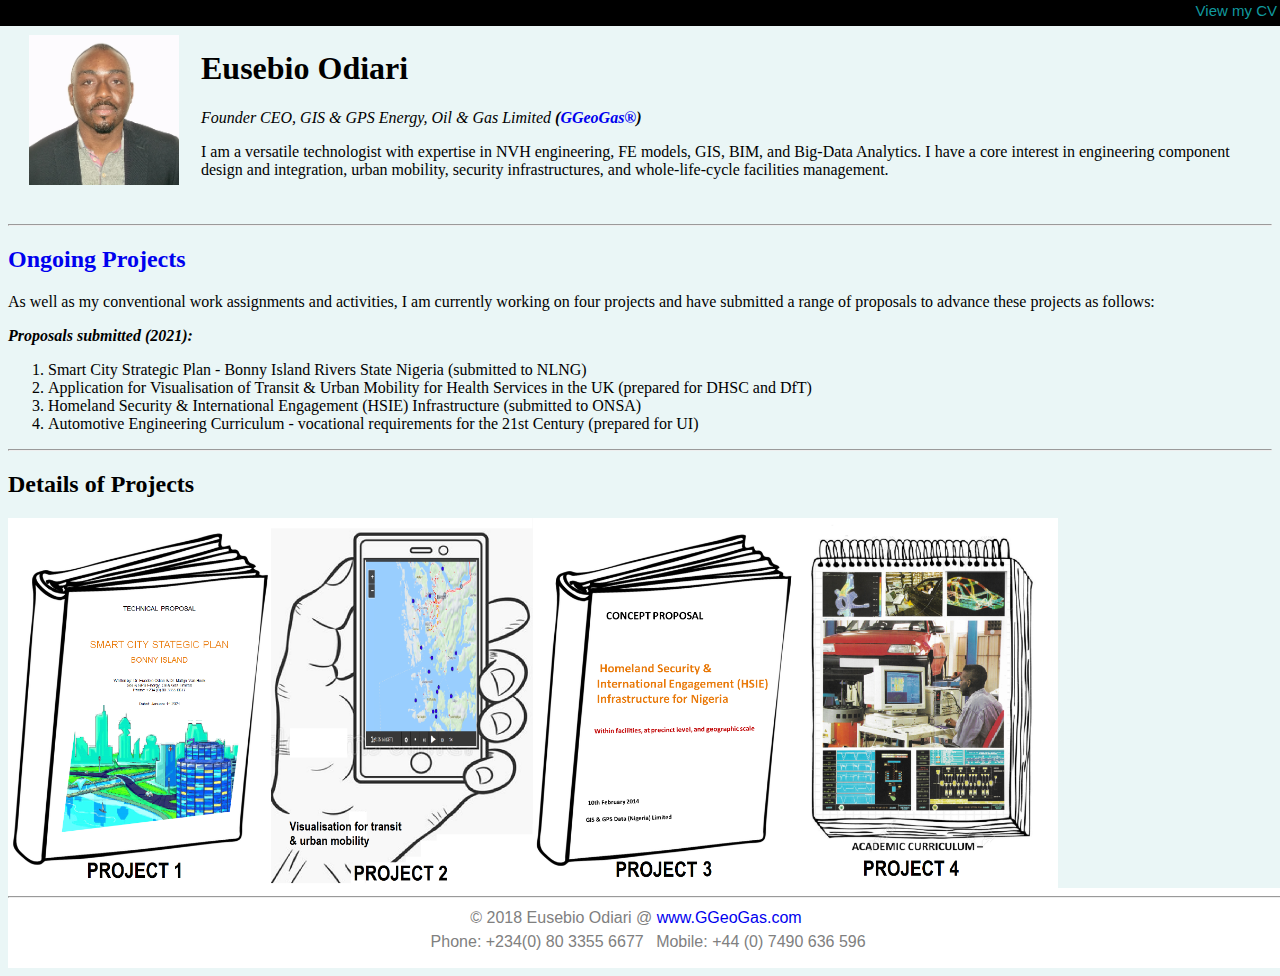
<file: index.html>
<!DOCTYPE html>
<html lang="en" dir="ltr">

<head>
  <meta charset="utf-8">
  <meta name="description" content="✡ this is the projectss website of eusebio odiari ✡">
  <meta name="keywords" content="eusebio, odiari, amechi">
  <meta name="author" content="Eusebio Odiari">
  <title>✡ eusebio's projects site ✡ </title>
  <link rel="stylesheet" href="css\styles-prj.css">
  <link rel="icon" href="images\favicon.ico">

  <style media="screen"> body { background-color:#EAF6F6; } </style>

</head>
<STYLE>A {text-decoration: none;} </STYLE> <!-- ensures no underline on hyperlink  -->
<body>
  <table cellspacing="20">
    <tr>
      <td><img src="images\eusebio2.png" alt="eusebio profile picture" width="150" height="150"></td>
      <td><h1>Eusebio Odiari</h1>
      <em>Founder CEO, GIS & GPS Energy, Oil & Gas Limited <strong>(<a href="https://www.ggeogas.com/">GGeoGas®</a>)</strong></em>
      <p>I am a versatile technologist with expertise in NVH engineering, FE models, GIS, BIM, and Big-Data Analytics. I have a core interest in engineering component design and integration, urban mobility, security
        infrastructures, and whole-life-cycle facilities management.</p></td>
    </tr>
  </table>
  <hr>
  <a href="index.html#m-b"> <h2>Ongoing Projects</h2> </a>
  <p>As well as my conventional work assignments and activities, I am currently working on four projects and have submitted a range of proposals to advance these projects as follows:</p>

  <em><strong>Proposals submitted (2021):</strong></em>
  <ol>
    <li>Smart City Strategic Plan - Bonny Island Rivers State Nigeria (submitted to NLNG)</li>
    <li>Application for Visualisation of Transit & Urban Mobility for Health Services in the UK (prepared for DHSC and DfT)</li>
    <li>Homeland Security & International Engagement (HSIE) Infrastructure (submitted to ONSA)</li>
    <li>Automotive Engineering Curriculum - vocational requirements for the 21st Century (prepared for UI)</li>
  </ol>

  <hr>
  <h2>Details of Projects</h2>

  <div class="top-top">
      <a class="back-link" href="index-cv.html">View my CV</a>
  </div>

<div class="shell"> <!-- outer layer -->

<div class="main-body" id="m-b">
    <div class="shell-left">
      <div class="shell-left-left"> <img class="smart-city-book" src="images\smart-city-book.png" alt=""> </div>
      <div class="shell-left-right"> <img class="mobility-app" src="images\mobility-appp.png" alt=""> </div>
    </div>
    <div class="shell-right">
      <div class="shell-right-left"> <img class="hsie-book" src="images\hsie-book.png" alt=""> </div>
      <div class="shell-right-right"> <img class="autom-curr" src="images\autom-curr.png" alt=""> </div>
    </div>
</div>


</div>
<div class="contact">
      <hr>
      <p class="bot1">© 2018 Eusebio Odiari @  <a href="index-cmpny.html">  www.GGeoGas.com </a> </p>
      <p class="bot2">Phone: +234(0) 80 3355 6677 <span class="tested">Mobile: +44 (0) 7490 636 596</span></p>
</div>
</body>
</html>
</file>
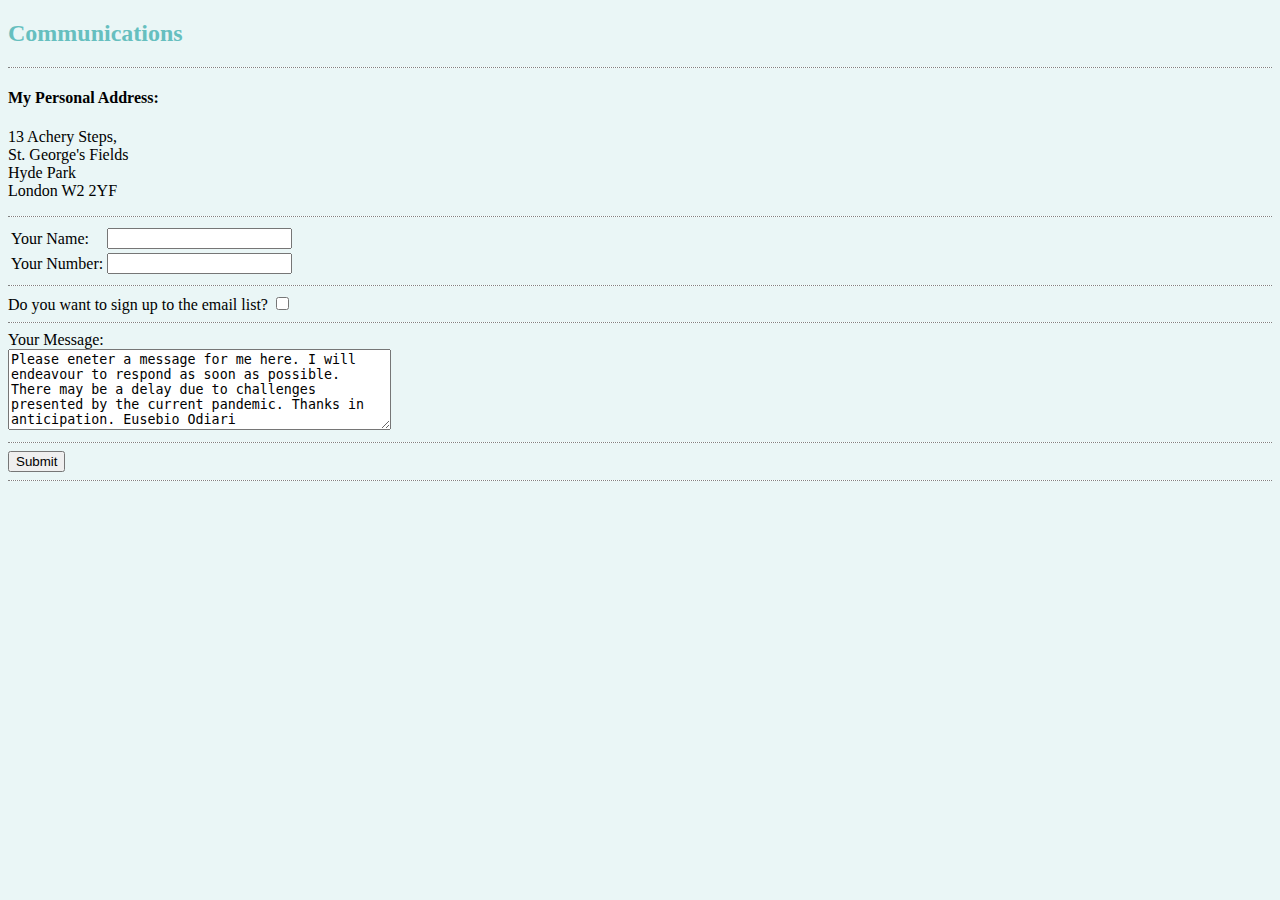
<file: comunict.html>
<!DOCTYPE html>
<html lang="en" dir="ltr">

<head>
  <meta charset="utf-8">
  <title>Communicate with me</title>
  <link rel="stylesheet" href="css\styles-cv.css">
</head>
<STYLE>
  A {
    text-decoration: none;
  }
</STYLE> <!-- ensures no underline on hyperlink  -->

<body>
  <h2>Communications</h2>
  <hr>
  <p>
  <h4>My Personal Address:</h4>
  <h7>13 Achery Steps, <br>
    St. George's Fields <br>
    Hyde Park <br>
    London W2 2YF <br>
  </h7>
  </p>

  <hr>
  <form class="" action="index-cv.html" method="post">
  <table>
    <tr><td> <label for="">Your Name:</label> </td><td><input type="text" name="" value=""> </td></tr>
    <tr><td> <label for="">Your Number:</label> </td><td><input type="text" name="" value=""> </td></tr>
  </table>

  <form class="" action="index-cv.html" method="post">
    <hr>
    <label for="">Do you want to sign up to the email list?</label>
    <input type="checkbox" name="" value="">
    <hr>
    <label for="">Your Message:</label> <br>
    <textarea rows="5" cols=45%>Please eneter a message for me here. I will endeavour to respond as soon as possible. There may be a delay due to challenges presented by the current pandemic. Thanks in anticipation. Eusebio Odiari
    </textarea>
    <hr>
    <input type="submit" name="" >
    <hr>
  </form>
</body>

</html>
</file>
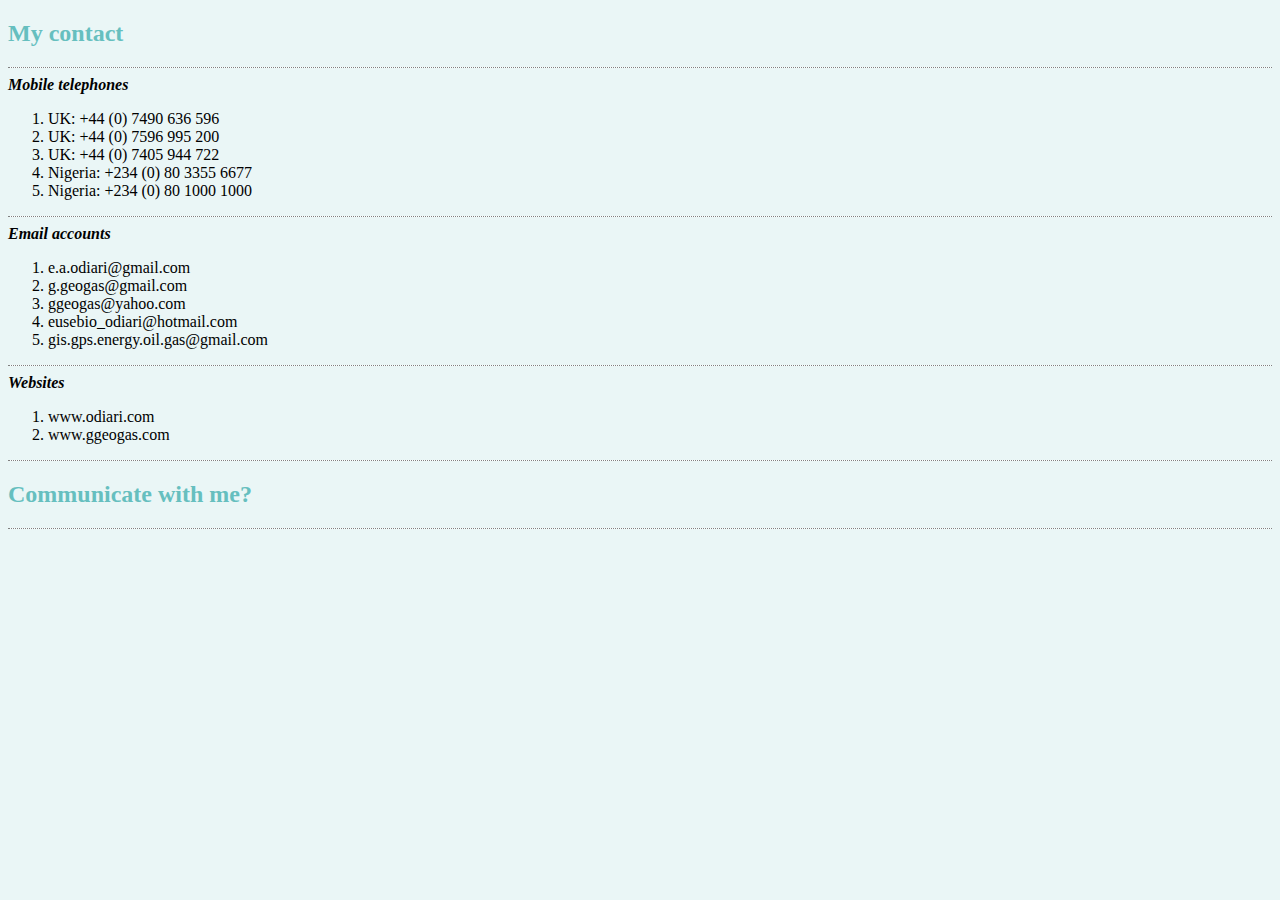
<file: contact.html>
<!DOCTYPE html>
<html lang="en" dir="ltr">

<head>
  <meta charset="utf-8">
  <title>my contact</title>
  <link rel="stylesheet" href="css\styles-cv.css">
</head>
  <STYLE>A {text-decoration: none;} </STYLE> <!-- ensures no underline on hyperlink  -->
<body>
  <h2>My contact</h2>
  <hr>
  <em><strong>Mobile telephones</strong></em>
  <ol>
    <li>UK: +44 (0) 7490 636 596</li>
    <li>UK: +44 (0) 7596 995 200</li>
    <li>UK: +44 (0) 7405 944 722</li>
    <li>Nigeria: +234 (0) 80 3355 6677</li>
    <li>Nigeria: +234 (0) 80 1000 1000</li>
  </ol>
  <hr>
  <em><strong>Email accounts</strong></em>
  <ol>
    <li>e.a.odiari@gmail.com</li>
    <li>g.geogas@gmail.com</li>
    <li>ggeogas@yahoo.com</li>
    <li>eusebio_odiari@hotmail.com</li>
    <li>gis.gps.energy.oil.gas@gmail.com</li>
  </ol>
  <hr>
  <em><strong>Websites</strong></em>
  <ol>
    <li>www.odiari.com</li>
    <li>www.ggeogas.com</li>
  </ol>
  <hr>
  <a href="comunict.html"><h2>Communicate with me?</h2></a>

  <hr>
</body>

</html>
</file>
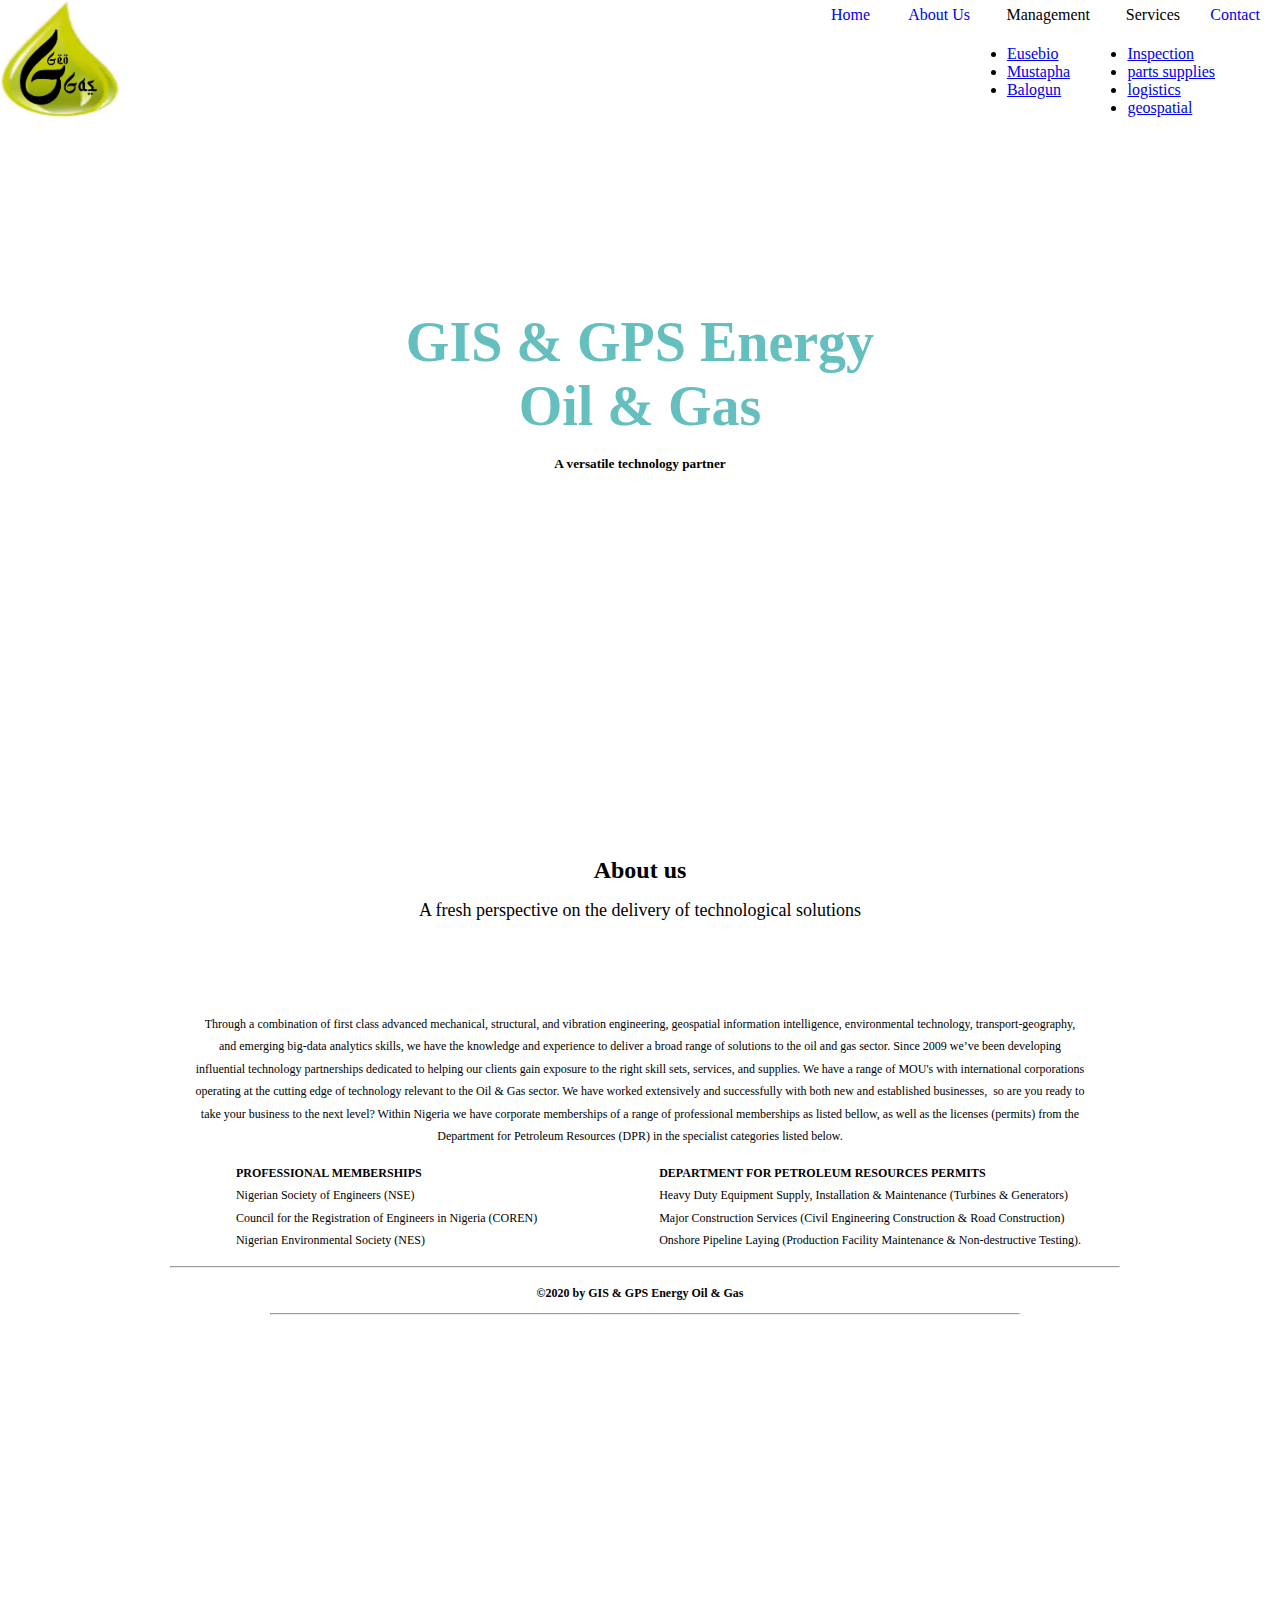
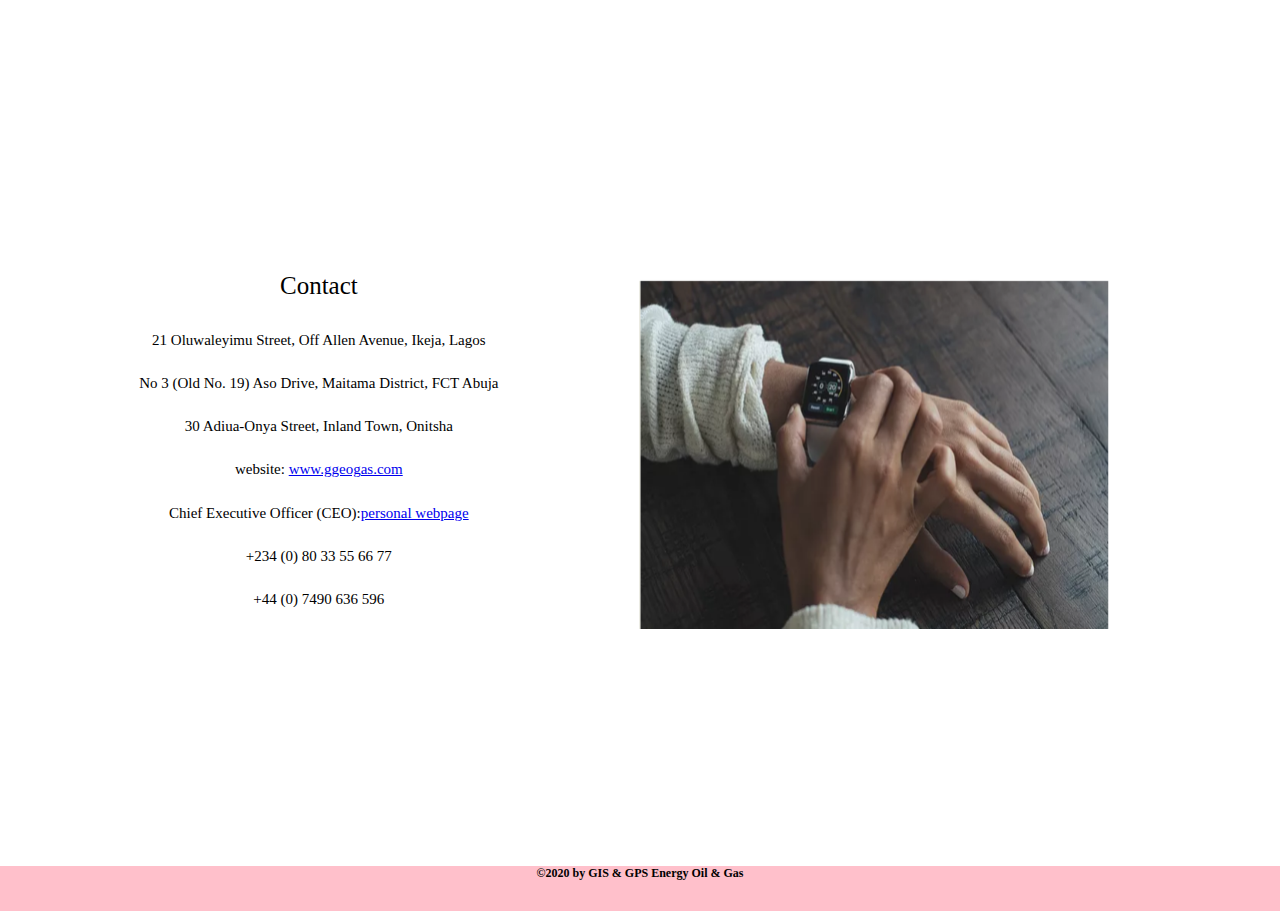
<file: index-cmpny.html>
<!DOCTYPE html>
<html lang="en" dir="ltr">
  <head>
    <meta charset="utf-8">
    <meta charset="utf-8">
    <meta name="description" content="✡ this is the personal website of eusebio odiari ✡">
    <meta name="keywords" content="eusebio, odiari, amechi">
    <meta name="author" content="Eusebio Odiari">
    <title>✡ eusebio's personal site ✡ </title>
    <link rel="stylesheet" href="css\styles-cmpny.css">
  </head>
  <body class="boody">
<section class="s123">
  <section class="s12">
    <section class="s1">
      <div class="s1-top" id="s1-tp"> <!-- </div>style="position: fixed; z-index: 9999; " > -->

        <img class="img1" src="images\company-logo.png" alt="eusebio profile picture" >

      <a href="index-cmpny.html#s1-tp">  <p class="YCIf" style="text-align: right; margin: 0 410px auto auto ; line-height: 30px;" >Home</p> </a>
      <a href="index-cmpny.html#s2-tp">  <p class="YCIf" style="text-align: right; margin: 0 310px auto auto ; line-height: 30px;">About Us</p> </a>
        <p class="YCIf" style="text-align: right; margin: 0 190px auto auto ; line-height: 30px;" >Management</p>
        <p class="YCIf" style="text-align: right; margin: 0 100px auto auto ; line-height: 30px;" >Services</p>
      <a href="index-cmpny.html#s3-tp">  <p class="YCIf" style="text-align: right; margin: 0 20px auto auto ; line-height: 30px;" >Contact</p> </a>

        <ul class="services" style="text-align: left; margin: 0 65px auto auto ; "> <!-- aria-hidden="true" style="display:none" -->
          <li><a data-testid="linkElement" href="https://www.ggeogas.com/technology" target="_self" class="" aria-haspopup="false" tabindex="-1">Inspection</a></li>
          <li><a data-testid="linkElement" href="https://www.ggeogas.com/services-3" target="_self" class="" aria-haspopup="false" tabindex="-1">parts supplies</a></li>
          <li><a data-testid="linkElement" href="https://www.ggeogas.com/services" target="_self" class="" aria-haspopup="false" tabindex="-1">logistics</a></li>
          <li><a data-testid="linkElement" href="https://www.ggeogas.com/services-2" target="_self" class="" aria-haspopup="false" tabindex="-1">geospatial</a></li>
        </ul>

        <ul class="management" style="text-align: left; margin: 0 210px auto auto ; "> <!-- aria-hidden="true" style="display:none"> -->
          <li><a data-testid="linkElement" href="profile-eao.html" target="_self" class="" aria-haspopup="false" tabindex="-1">Eusebio</a></li>
          <li><a data-testid="linkElement" href="https://www.ggeogas.com/copy-of-balogun" target="_self" class="" aria-haspopup="false" tabindex="-1">Mustapha</a></li>
          <li><a data-testid="linkElement" href="https://www.ggeogas.com/director-3" target="_self" class="" aria-haspopup="false" tabindex="-1">Balogun</a></li>
        </ul>
      </div>

      <div class="s1-bottom" align="center">
        <h1> GIS & GPS Energy <br> Oil & Gas </h1>
        <h5> A versatile technology partner</h5>
      </div>
    </section>

<p style="page-break-before: always">

    <section class="s2">
      <div class="s2-top" id="s2-tp" align="center">
        <h2>About us</h2>
        <p class="font_8" style="text-align:center;font-size:18px;"><span class="color_15">A fresh perspective on the delivery of technological solutions</span></p>
      </div>
      <div class="s2-bottom">
        <p class="font_9" style="font-size:12px; line-height:1.875em; text-align:center; margin: 0 195px 0 195px;" ><span style="font-size:12px"><span class="color_15">Through a combination of first class advanced mechanical, structural, and
              vibration engineering, geospatial information intelligence, environmental technology, transport-geography, and emerging big-data analytics skills, we have the knowledge and experience to deliver a broad
              range of solutions to the oil and gas sector. Since 2009 we’ve been developing influential technology partnerships dedicated to helping our clients gain exposure to the right skill sets, services, and
              supplies. We have a range of MOU's with international corporations operating at the cutting edge of technology relevant to the Oil &amp; Gas sector. We have&nbsp;worked extensively and successfully with both new and
              established businesses,&nbsp; so are you </span><span class="color_15">ready to take your business to the next level?</span></span> Within Nigeria we have corporate memberships of
              a range of professional memberships as listed bellow, as well as the licenses (permits) from the Department for Petroleum
              Resources (DPR) in the specialist categories listed below.

<table class="table1" style="font-size:12px; line-height:1.875em; margin-left:auto; margin-right:auto; text-align:left; ">
    <tr>
    <td style="padding:0 35px 0 0;">
      <ol style="list-style: none;">
      <li><strong>PROFESSIONAL MEMBERSHIPS</strong></li>
      <li>Nigerian Society of Engineers (NSE) </li>
      <li>Council for the Registration of Engineers in Nigeria (COREN) </li>
      <li>Nigerian Environmental Society (NES) </li>
      </ol>
    </td>
    <td style="padding:0 0 0 45px;">
      <ol style="list-style: none;">
      <li style="list-style-type: ;"><strong>DEPARTMENT FOR PETROLEUM RESOURCES PERMITS</strong></li>
      <li>Heavy Duty Equipment Supply, Installation &amp; Maintenance (Turbines &amp; Generators)</li>
      <li>Major Construction Services (Civil Engineering Construction &amp;&nbsp;Road Construction)</li>
      <li>Onshore Pipeline Laying (Production Facility Maintenance &amp; Non-destructive Testing).&nbsp;</li>
      </ol>
    </td>
  </tr>
</table>
<hr class="hr1" style="margin: 0 160px 0 170px "> <br>
<p style="text-align:center;font-size:12px; margin-top: 0;"><strong>©2020 by GIS & GPS Energy Oil & Gas</strong> </p>
<hr style="margin: 0 260px 0 270px "> <br>
<p style="page-break-before: always">

      </div>
  </section>
</section>

<section class="s3">

  <div class="s3-top" id="s3-tp">
  <table>
    <tr>
      <td class="s3-top-left">
          <p class="font_44" style="text-align: center; line-height: 30px; font-size:25px">Contact</p>
          <p class="font_9" style="line-height:1.875em;text-align:center;font-size:15px"><span class="color_15">21 Oluwaleyimu Street, Off Allen Avenue, Ikeja, Lagos</span></p>
          <p class="font_9" style="line-height:1.875em;text-align:center;font-size:15px"><span class="color_15">No 3 (Old No. 19) Aso Drive, Maitama District, FCT Abuja</span></p>
          <p class="font_9" style="line-height:1.875em;text-align:center;font-size:15px"><span class="color_15">30 Adiua-Onya Street, Inland Town, Onitsha</span></p>

          <p class="font_9" style="line-height:1.875em;text-align:center;font-size:15px"><span class="color_15">website: <object height="0"><a data-auto-recognition="true" href="index-cmpny.html" target="_blank">www.ggeogas.com</a></object></span></p>
          <p class="font_9" style="line-height:1.875em;text-align:center;font-size:15px"><span class="color_15">Chief Executive Officer (CEO):<object height="0"><a data-auto-recognition="true" href="index.html">personal webpage</a></object></span></p>

          <p class="font_9" style="line-height:1.875em;text-align:center;font-size:15px"><span class="color_15">+234 (0) 80 33 55 66 77</span></p>
          <p class="font_9" style="line-height:1.875em;text-align:center;font-size:15px"><span class="color_15">+44 (0) 7490 636 596</span></p>
      </td>
      <td class="s3-top-right">
        <img class="img2"  src="images\time-piece.png" alt="contact timepiece picture" >
      </td>
    </tr>
  </table>
  </div>

<div class="s3-bottom">
      <p style="text-align:center;font-size:12px; margin-top: 0;"><strong>©2020 by GIS & GPS Energy Oil & Gas</strong> </p>
</div>


  </section>
</section>  <!-- section s123 -->
  </body>
</html>
</file>
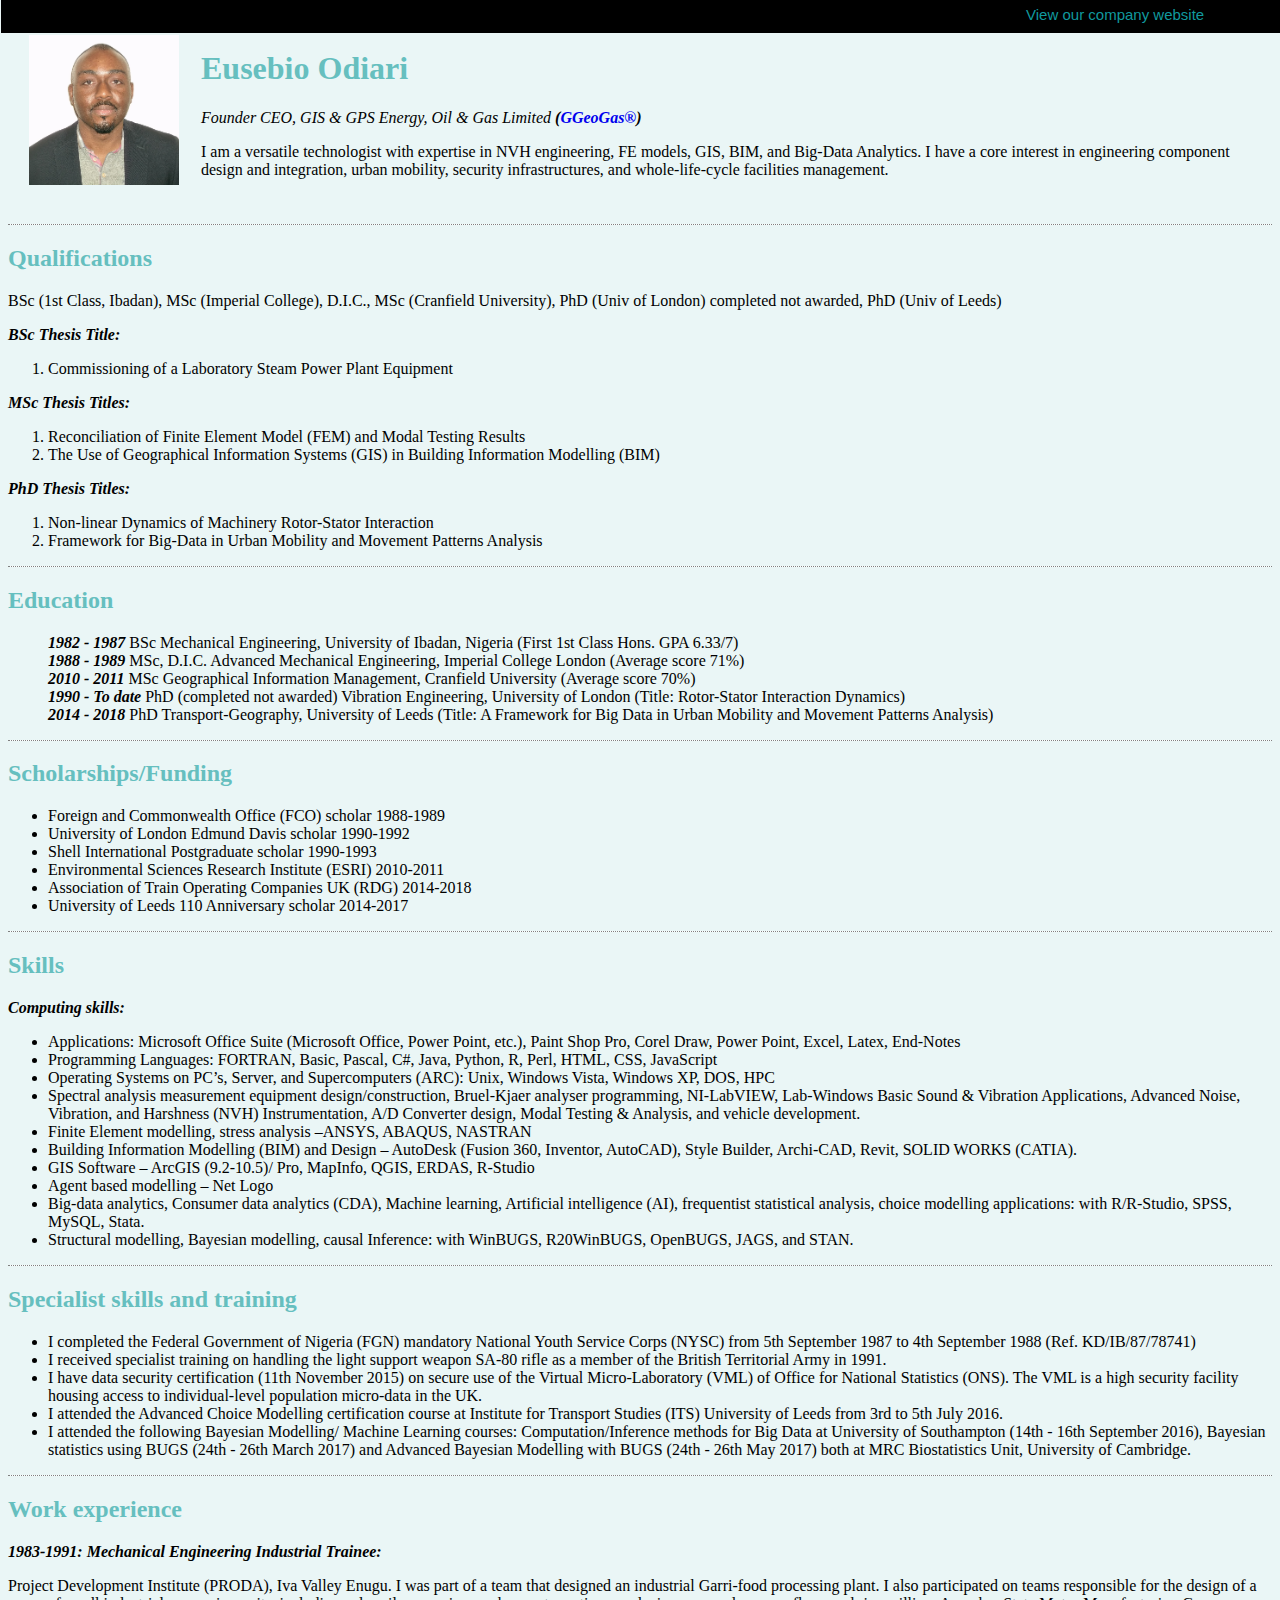
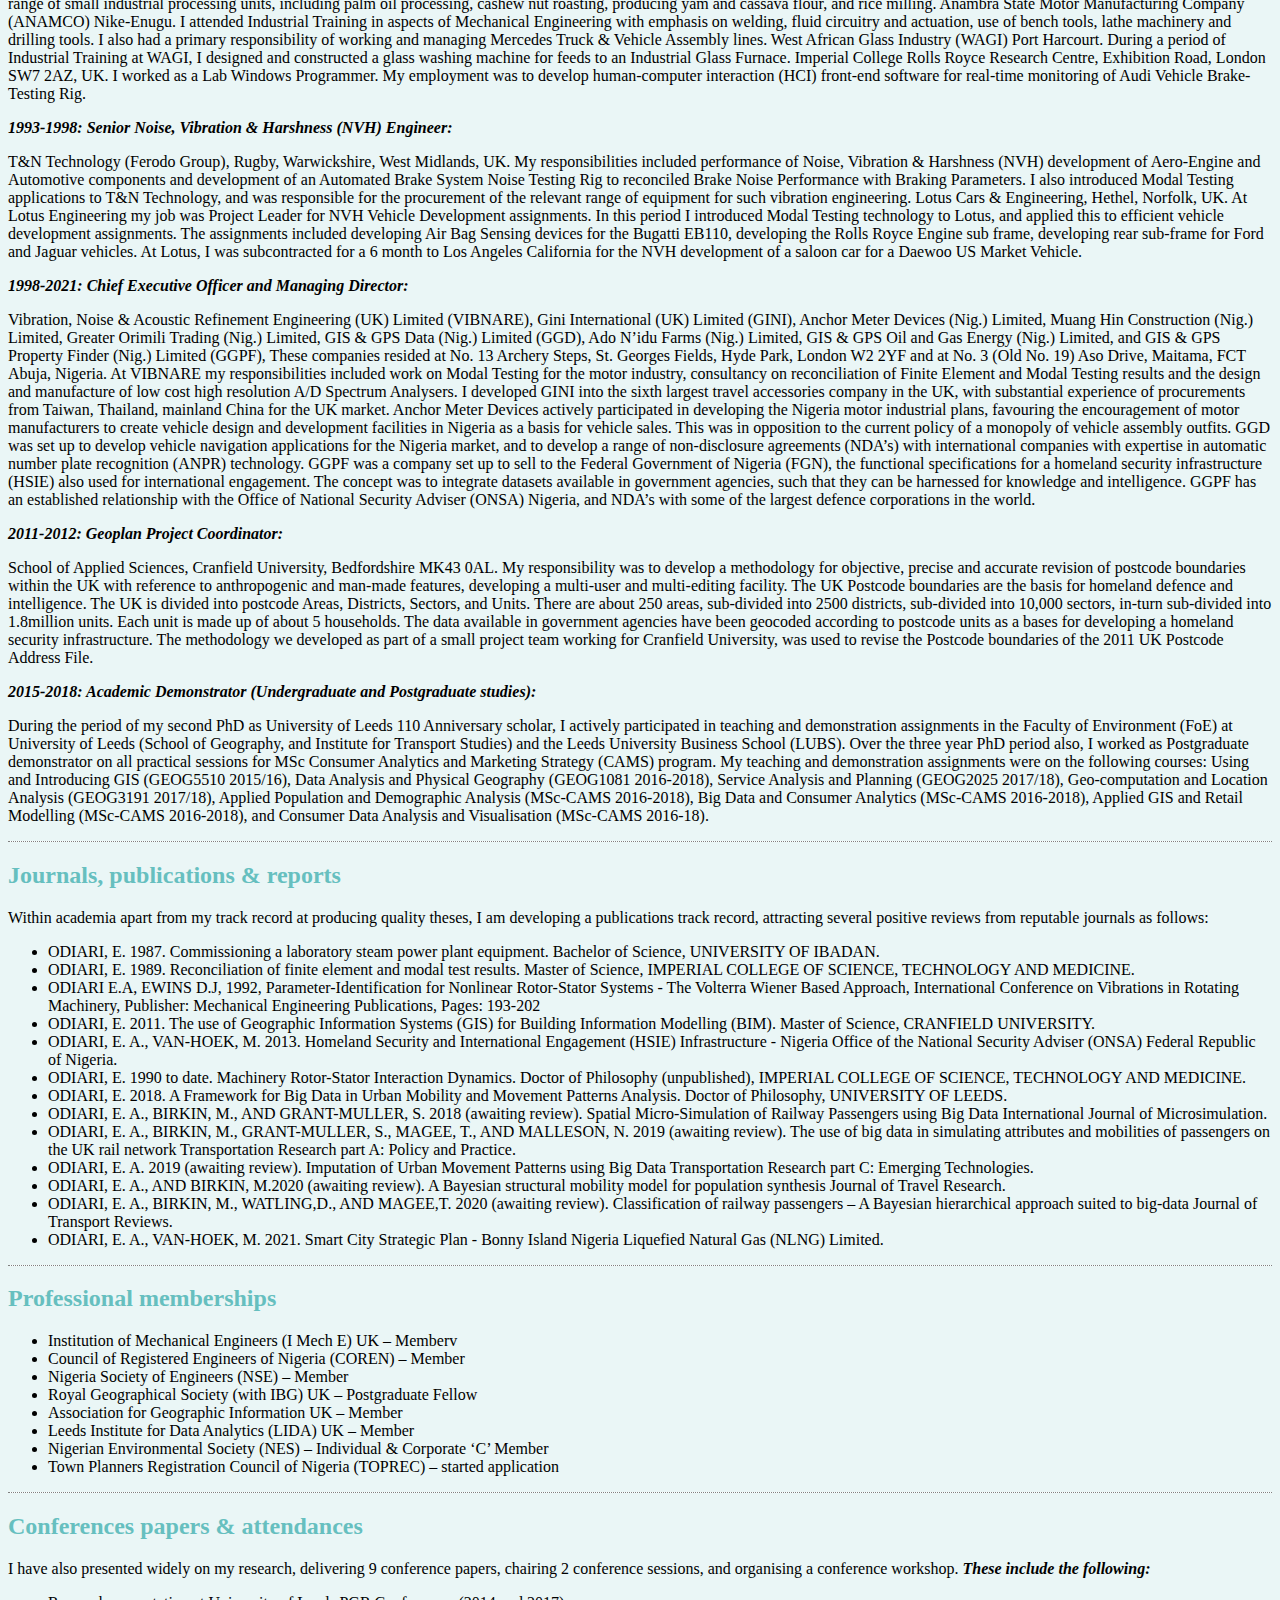
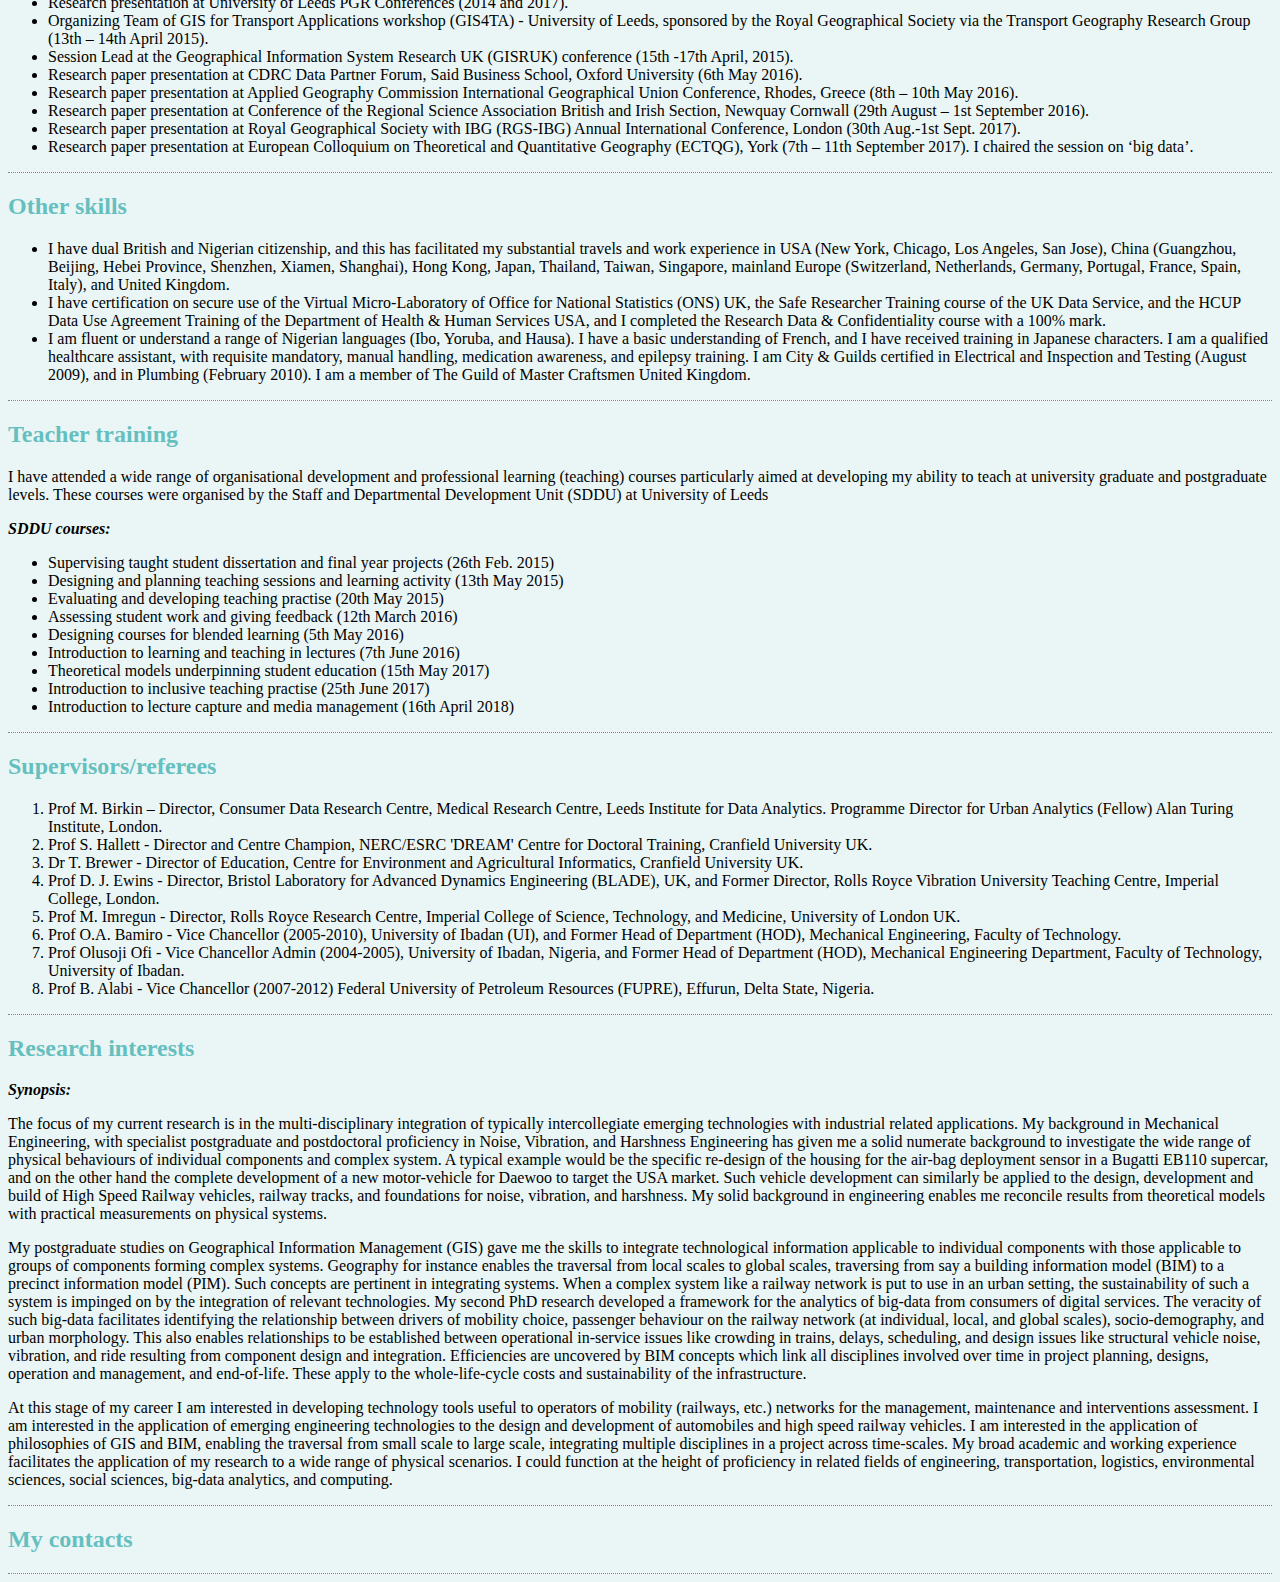
<file: index-cv.html>
<!DOCTYPE html>
<html lang="en" dir="ltr">

<head>
  <meta charset="utf-8">
  <meta name="description" content="✡ this is the personal website of eusebio odiari ✡">
  <meta name="keywords" content="eusebio, odiari, amechi">
  <meta name="author" content="Eusebio Odiari">
  <title>✡ eusebio's personal site ✡ </title>
  <link rel="stylesheet" href="css\styles-cv.css">
</head>
<STYLE>A {text-decoration: none;} </STYLE> <!-- ensures no underline on hyperlink  -->
<body>

<div class="top-top">
    <a class="back-link" href="index-cmpny.html">View our company website</a>
</div>

  <table cellspacing="20">
    <tr>
      <td><img src="images\eusebio2.png" alt="eusebio profile picture" ></td>
      <td><h1>Eusebio Odiari</h1>
      <em>Founder CEO, GIS & GPS Energy, Oil & Gas Limited <strong>(<a href="https://www.ggeogas.com/">GGeoGas®</a>)</strong></em>
      <p>I am a versatile technologist with expertise in NVH engineering, FE models, GIS, BIM, and Big-Data Analytics. I have a core interest in engineering component design and integration, urban mobility, security
        infrastructures, and whole-life-cycle facilities management.</p></td>
    </tr>
  </table>
  <hr>
  <h2>Qualifications</h2>
  <p>BSc (1st Class, Ibadan), MSc (Imperial College), D.I.C., MSc (Cranfield University), PhD (Univ of London) completed not awarded, PhD (Univ of Leeds)</p>
  <em><strong>BSc Thesis Title:</strong></em>
  <ol>
    <li>Commissioning of a Laboratory Steam Power Plant Equipment</li>
  </ol>
  <em><strong>MSc Thesis Titles:</strong></em>
  <ol>
    <li>Reconciliation of Finite Element Model (FEM) and Modal Testing Results</li>
    <li>The Use of Geographical Information Systems (GIS) in Building Information Modelling (BIM)</li>
  </ol>
  <em><strong>PhD Thesis Titles:</strong></em>
  <ol>
    <li>Non-linear Dynamics of Machinery Rotor-Stator Interaction</li>
    <li>Framework for Big-Data in Urban Mobility and Movement Patterns Analysis</li>
  </ol>
  <hr>
  <h2>Education</h2>
  <ul style="list-style-type:none;">
    <li><em><strong>1982 - 1987 </strong></em>BSc Mechanical Engineering, University of Ibadan, Nigeria (First 1st Class Hons. GPA 6.33/7)</li>
    <li><em><strong>1988 - 1989 </strong></em>MSc, D.I.C. Advanced Mechanical Engineering, Imperial College London (Average score 71%)</li>
    <li><em><strong>2010 - 2011 </strong></em>MSc Geographical Information Management, Cranfield University (Average score 70%)</li>
    <li><em><strong>1990 - To date </strong></em>PhD (completed not awarded) Vibration Engineering, University of London (Title: Rotor-Stator Interaction Dynamics)</li>
    <li><em><strong>2014 - 2018 </strong></em>PhD Transport-Geography, University of Leeds (Title: A Framework for Big Data in Urban Mobility and Movement Patterns Analysis)</li>
  </ul>
  <hr>
  <h2>Scholarships/Funding</h2>
  <ul>
    <li>Foreign and Commonwealth Office (FCO) scholar 1988-1989</li>
    <li>University of London Edmund Davis scholar 1990-1992</li>
    <li>Shell International Postgraduate scholar 1990-1993</li>
    <li>Environmental Sciences Research Institute (ESRI) 2010-2011</li>
    <li>Association of Train Operating Companies UK (RDG) 2014-2018</li>
    <li>University of Leeds 110 Anniversary scholar 2014-2017</li>
  </ul>
  <hr>
  <h2>Skills</h2>
  <em><strong>Computing skills:</strong></em>
  <ul>
    <li>Applications: Microsoft Office Suite (Microsoft Office, Power Point, etc.), Paint Shop Pro, Corel Draw, Power Point, Excel, Latex, End-Notes</li>
    <li>Programming Languages: FORTRAN, Basic, Pascal, C#, Java, Python, R, Perl, HTML, CSS, JavaScript</li>
    <li>Operating Systems on PC’s, Server, and Supercomputers (ARC): Unix, Windows Vista, Windows XP, DOS, HPC</li>
    <li>Spectral analysis measurement equipment design/construction, Bruel-Kjaer analyser programming, NI-LabVIEW, Lab-Windows Basic Sound & Vibration Applications, Advanced Noise, Vibration, and Harshness (NVH) Instrumentation, A/D Converter design,
      Modal Testing & Analysis, and vehicle development.</li>
    <li>Finite Element modelling, stress analysis –ANSYS, ABAQUS, NASTRAN</li>
    <li>Building Information Modelling (BIM) and Design – AutoDesk (Fusion 360, Inventor, AutoCAD), Style Builder, Archi-CAD, Revit, SOLID WORKS (CATIA).</li>
    <li>GIS Software – ArcGIS (9.2-10.5)/ Pro, MapInfo, QGIS, ERDAS, R-Studio</li>
    <li>Agent based modelling – Net Logo</li>
    <li>Big-data analytics, Consumer data analytics (CDA), Machine learning, Artificial intelligence (AI), frequentist statistical analysis, choice modelling applications: with R/R-Studio, SPSS, MySQL, Stata.</li>
    <li>Structural modelling, Bayesian modelling, causal Inference: with WinBUGS, R20WinBUGS, OpenBUGS, JAGS, and STAN.</li>
  </ul>
  <hr>
  <h2>Specialist skills and training</h2>
  <ul>
    <li>I completed the Federal Government of Nigeria (FGN) mandatory National Youth Service Corps (NYSC) from 5th September 1987 to 4th September 1988 (Ref. KD/IB/87/78741)</li>
    <li>I received specialist training on handling the light support weapon SA-80 rifle as a member of the British Territorial Army in 1991.</li>
    <li>I have data security certification (11th November 2015) on secure use of the Virtual Micro-Laboratory (VML) of Office for National Statistics (ONS). The VML is a high security facility housing access to individual-level population micro-data
      in the UK.</li>
    <li>I attended the Advanced Choice Modelling certification course at Institute for Transport Studies (ITS) University of Leeds from 3rd to 5th July 2016.</li>
    <li>I attended the following Bayesian Modelling/ Machine Learning courses: Computation/Inference methods for Big Data at University of Southampton (14th - 16th September 2016), Bayesian statistics using BUGS (24th - 26th March 2017) and Advanced
      Bayesian Modelling with BUGS (24th - 26th May 2017) both at MRC Biostatistics Unit, University of Cambridge.</li>
  </ul>
  <hr>
  <h2>Work experience</h2>
  <em><strong>1983-1991: Mechanical Engineering Industrial Trainee:</strong></em>
  <p>Project Development Institute (PRODA), Iva Valley Enugu. I was part of a team that designed an industrial Garri-food processing plant. I also participated on teams responsible for the design of a range of small industrial processing units,
    including palm oil processing, cashew nut roasting, producing yam and cassava flour, and rice milling. Anambra State Motor Manufacturing Company (ANAMCO) Nike-Enugu. I attended Industrial Training in aspects of Mechanical Engineering with
    emphasis on welding, fluid circuitry and actuation, use of bench tools, lathe machinery and drilling tools. I also had a primary responsibility of working and managing Mercedes Truck & Vehicle Assembly lines. West African Glass Industry (WAGI)
    Port Harcourt. During a period of Industrial Training at WAGI, I designed and constructed a glass washing machine for feeds to an Industrial Glass Furnace. Imperial College Rolls Royce Research Centre, Exhibition Road, London SW7 2AZ, UK. I
    worked as a Lab Windows Programmer. My employment was to develop human-computer interaction (HCI) front-end software for real-time monitoring of Audi Vehicle Brake-Testing Rig.</p>
  <em><strong>1993-1998: Senior Noise, Vibration & Harshness (NVH) Engineer:</strong></em>
  <p>T&N Technology (Ferodo Group), Rugby, Warwickshire, West Midlands, UK. My responsibilities included performance of Noise, Vibration & Harshness (NVH) development of Aero-Engine and Automotive components and development of an Automated Brake
    System Noise Testing Rig to reconciled Brake Noise Performance with Braking Parameters. I also introduced Modal Testing applications to T&N Technology, and was responsible for the procurement of the relevant range of equipment for such vibration
    engineering. Lotus Cars & Engineering, Hethel, Norfolk, UK. At Lotus Engineering my job was Project Leader for NVH Vehicle Development assignments. In this period I introduced Modal Testing technology to Lotus, and applied this to efficient
    vehicle development assignments. The assignments included developing Air Bag Sensing devices for the Bugatti EB110, developing the Rolls Royce Engine sub frame, developing rear sub-frame for Ford and Jaguar vehicles. At Lotus, I was subcontracted
    for a 6 month to Los Angeles California for the NVH development of a saloon car for a Daewoo US Market Vehicle.</p>
  <em><strong>1998-2021: Chief Executive Officer and Managing Director:</strong></em>
  <p>Vibration, Noise & Acoustic Refinement Engineering (UK) Limited (VIBNARE), Gini International (UK) Limited (GINI), Anchor Meter Devices (Nig.) Limited, Muang Hin Construction (Nig.) Limited, Greater Orimili Trading (Nig.) Limited, GIS & GPS Data
    (Nig.) Limited (GGD), Ado N’idu Farms (Nig.) Limited, GIS & GPS Oil and Gas Energy (Nig.) Limited, and GIS & GPS Property Finder (Nig.) Limited (GGPF), These companies resided at No. 13 Archery Steps, St. Georges Fields, Hyde Park, London W2 2YF
    and at No. 3 (Old No. 19) Aso Drive, Maitama, FCT Abuja, Nigeria. At VIBNARE my responsibilities included work on Modal Testing for the motor industry, consultancy on reconciliation of Finite Element and Modal Testing results and the design and
    manufacture of low cost high resolution A/D Spectrum Analysers. I developed GINI into the sixth largest travel accessories company in the UK, with substantial experience of procurements from Taiwan, Thailand, mainland China for the UK market.
    Anchor Meter Devices actively participated in developing the Nigeria motor industrial plans, favouring the encouragement of motor manufacturers to create vehicle design and development facilities in Nigeria as a basis for vehicle sales. This was
    in opposition to the current policy of a monopoly of vehicle assembly outfits. GGD was set up to develop vehicle navigation applications for the Nigeria market, and to develop a range of non-disclosure agreements (NDA’s) with international
    companies with expertise in automatic number plate recognition (ANPR) technology. GGPF was a company set up to sell to the Federal Government of Nigeria (FGN), the functional specifications for a homeland security infrastructure (HSIE) also used
    for international engagement. The concept was to integrate datasets available in government agencies, such that they can be harnessed for knowledge and intelligence. GGPF has an established relationship with the Office of National Security
    Adviser (ONSA) Nigeria, and NDA’s with some of the largest defence corporations in the world.</p>
  <em><strong>2011-2012: Geoplan Project Coordinator:</strong></em>
  <p>School of Applied Sciences, Cranfield University, Bedfordshire MK43 0AL. My responsibility was to develop a methodology for objective, precise and accurate revision of postcode boundaries within the UK with reference to anthropogenic and
    man-made
    features, developing a multi-user and multi-editing facility. The UK Postcode boundaries are the basis for homeland defence and intelligence. The UK is divided into postcode Areas, Districts, Sectors, and Units. There are about 250 areas,
    sub-divided into 2500 districts, sub-divided into 10,000 sectors, in-turn sub-divided into 1.8million units. Each unit is made up of about 5 households. The data available in government agencies have been geocoded according to postcode units as a
    bases for developing a homeland security infrastructure. The methodology we developed as part of a small project team working for Cranfield University, was used to revise the Postcode boundaries of the 2011 UK Postcode Address File.</p>
  <em><strong>2015-2018: Academic Demonstrator (Undergraduate and Postgraduate studies): </strong></em>
  <p>During the period of my second PhD as University of Leeds 110 Anniversary scholar, I actively participated in teaching and demonstration assignments in the Faculty of Environment (FoE) at University of Leeds (School of Geography, and Institute
    for Transport Studies) and the Leeds University Business School (LUBS). Over the three year PhD period also, I worked as Postgraduate demonstrator on all practical sessions for MSc Consumer Analytics and Marketing Strategy (CAMS) program. My
    teaching and demonstration assignments were on the following courses: Using and Introducing GIS (GEOG5510 2015/16), Data Analysis and Physical Geography (GEOG1081 2016-2018), Service Analysis and Planning (GEOG2025 2017/18), Geo-computation and
    Location Analysis (GEOG3191 2017/18), Applied Population and Demographic Analysis (MSc-CAMS 2016-2018), Big Data and Consumer Analytics (MSc-CAMS 2016-2018), Applied GIS and Retail Modelling (MSc-CAMS 2016-2018), and Consumer Data Analysis and
    Visualisation (MSc-CAMS 2016-18).</p>
  <hr>
  <h2>Journals, publications & reports</h2>
  <p>Within academia apart from my track record at producing quality theses, I am developing a publications track record, attracting several positive reviews from reputable journals as follows:</p>
  <ul>
    <li>ODIARI, E. 1987. Commissioning a laboratory steam power plant equipment. Bachelor of Science, UNIVERSITY OF IBADAN.</li>
    <li>ODIARI, E. 1989. Reconciliation of finite element and modal test results. Master of Science, IMPERIAL COLLEGE OF SCIENCE, TECHNOLOGY AND MEDICINE.</li>
    <li>ODIARI E.A, EWINS D.J, 1992, Parameter-Identification for Nonlinear Rotor-Stator Systems - The Volterra Wiener Based Approach, International Conference on Vibrations in Rotating Machinery, Publisher: Mechanical Engineering Publications,
      Pages:
      193-202</li>
    <li>ODIARI, E. 2011. The use of Geographic Information Systems (GIS) for Building Information Modelling (BIM). Master of Science, CRANFIELD UNIVERSITY.</li>
    <li>ODIARI, E. A., VAN-HOEK, M. 2013. Homeland Security and International Engagement (HSIE) Infrastructure - Nigeria Office of the National Security Adviser (ONSA) Federal Republic of Nigeria.</li>
    <li>ODIARI, E. 1990 to date. Machinery Rotor-Stator Interaction Dynamics. Doctor of Philosophy (unpublished), IMPERIAL COLLEGE OF SCIENCE, TECHNOLOGY AND MEDICINE.</li>
    <li>ODIARI, E. 2018. A Framework for Big Data in Urban Mobility and Movement Patterns Analysis. Doctor of Philosophy, UNIVERSITY OF LEEDS.</li>
    <li>ODIARI, E. A., BIRKIN, M., AND GRANT-MULLER, S. 2018 (awaiting review). Spatial Micro-Simulation of Railway Passengers using Big Data International Journal of Microsimulation.</li>
    <li>ODIARI, E. A., BIRKIN, M., GRANT-MULLER, S., MAGEE, T., AND MALLESON, N. 2019 (awaiting review). The use of big data in simulating attributes and mobilities of passengers on the UK rail network Transportation Research part A: Policy and
      Practice.</li>
    <li>ODIARI, E. A. 2019 (awaiting review). Imputation of Urban Movement Patterns using Big Data Transportation Research part C: Emerging Technologies.</li>
    <li>ODIARI, E. A., AND BIRKIN, M.2020 (awaiting review). A Bayesian structural mobility model for population synthesis Journal of Travel Research.</li>
    <li>ODIARI, E. A., BIRKIN, M., WATLING,D., AND MAGEE,T. 2020 (awaiting review). Classification of railway passengers – A Bayesian hierarchical approach suited to big-data Journal of Transport Reviews.</li>
    <li>ODIARI, E. A., VAN-HOEK, M. 2021. Smart City Strategic Plan - Bonny Island Nigeria Liquefied Natural Gas (NLNG) Limited.</li>
  </ul>
  <hr>
  <h2>Professional memberships</h2>
  <ul>
    <li>Institution of Mechanical Engineers (I Mech E) UK – Memberv
    <li>Council of Registered Engineers of Nigeria (COREN) – Member</li>
    <li>Nigeria Society of Engineers (NSE) – Member</li>
    <li>Royal Geographical Society (with IBG) UK – Postgraduate Fellow</li>
    <li>Association for Geographic Information UK – Member</li>
    <li>Leeds Institute for Data Analytics (LIDA) UK – Member</li>
    <li>Nigerian Environmental Society (NES) – Individual & Corporate ‘C’ Member</li>
    <li>Town Planners Registration Council of Nigeria (TOPREC) – started application</li>
  </ul>
  <hr>
  <h2>Conferences papers & attendances</h2>
  <p>I have also presented widely on my research, delivering 9 conference papers, chairing 2 conference sessions, and organising a conference workshop. <em><strong>These include the following:</strong></em></p>
  <ul>
    <li>Research presentation at University of Leeds PGR Conferences (2014 and 2017).</li>
    <li>Organizing Team of GIS for Transport Applications workshop (GIS4TA) - University of Leeds, sponsored by the Royal Geographical Society via the Transport Geography Research Group (13th – 14th April 2015).</li>
    <li>Session Lead at the Geographical Information System Research UK (GISRUK) conference (15th -17th April, 2015).</li>
    <li>Research paper presentation at CDRC Data Partner Forum, Said Business School, Oxford University (6th May 2016).</li>
    <li>Research paper presentation at Applied Geography Commission International Geographical Union Conference, Rhodes, Greece (8th – 10th May 2016).</li>
    <li>Research paper presentation at Conference of the Regional Science Association British and Irish Section, Newquay Cornwall (29th August – 1st September 2016).</li>
    <li>Research paper presentation at Royal Geographical Society with IBG (RGS-IBG) Annual International Conference, London (30th Aug.-1st Sept. 2017).</li>
    <li>Research paper presentation at European Colloquium on Theoretical and Quantitative Geography (ECTQG), York (7th – 11th September 2017). I chaired the session on ‘big data’.</li>
  </ul>
  <hr>
  <h2>Other skills</h2>
  <ul>
    <li>I have dual British and Nigerian citizenship, and this has facilitated my substantial travels and work experience in USA (New York, Chicago, Los Angeles, San Jose), China (Guangzhou, Beijing, Hebei Province, Shenzhen, Xiamen, Shanghai), Hong
      Kong, Japan, Thailand, Taiwan, Singapore, mainland Europe (Switzerland, Netherlands, Germany, Portugal, France, Spain, Italy), and United Kingdom.</li>
    <li>I have certification on secure use of the Virtual Micro-Laboratory of Office for National Statistics (ONS) UK, the Safe Researcher Training course of the UK Data Service, and the HCUP Data Use Agreement Training of the Department of Health &
      Human Services USA, and I completed the Research Data & Confidentiality course with a 100% mark.</li>
    <li>I am fluent or understand a range of Nigerian languages (Ibo, Yoruba, and Hausa). I have a basic understanding of French, and I have received training in Japanese characters. I am a qualified healthcare assistant, with requisite mandatory,
      manual handling, medication awareness, and epilepsy training. I am City & Guilds certified in Electrical and Inspection and Testing (August 2009), and in Plumbing (February 2010). I am a member of The Guild of Master Craftsmen United Kingdom.
    </li>
  </ul>
  <hr>
  <h2>Teacher training</h2>
  <p>I have attended a wide range of organisational development and professional learning (teaching) courses particularly aimed at developing my ability to teach at university graduate and postgraduate levels. These courses were organised by the
    Staff
    and Departmental Development Unit (SDDU) at University of Leeds</p>
  <em><strong>SDDU courses:</strong></em>
  <ul>
    <li>Supervising taught student dissertation and final year projects (26th Feb. 2015)</li>
    <li>Designing and planning teaching sessions and learning activity (13th May 2015)</li>
    <li>Evaluating and developing teaching practise (20th May 2015)</li>
    <li>Assessing student work and giving feedback (12th March 2016)</li>
    <li>Designing courses for blended learning (5th May 2016)</li>
    <li>Introduction to learning and teaching in lectures (7th June 2016)</li>
    <li>Theoretical models underpinning student education (15th May 2017)</li>
    <li>Introduction to inclusive teaching practise (25th June 2017)</li>
    <li>Introduction to lecture capture and media management (16th April 2018)</li>
  </ul>
  <hr>
  <h2>Supervisors/referees</h2>
  <ol>
    <li>Prof M. Birkin – Director, Consumer Data Research Centre, Medical Research Centre, Leeds Institute for Data Analytics. Programme Director for Urban Analytics (Fellow) Alan Turing Institute, London.</li>
    <li>Prof S. Hallett - Director and Centre Champion, NERC/ESRC 'DREAM' Centre for Doctoral Training, Cranfield University UK.</li>
    <li>Dr T. Brewer - Director of Education, Centre for Environment and Agricultural Informatics, Cranfield University UK.</li>
    <li>Prof D. J. Ewins - Director, Bristol Laboratory for Advanced Dynamics Engineering (BLADE), UK, and Former Director, Rolls Royce Vibration University Teaching Centre, Imperial College, London.</li>
    <li>Prof M. Imregun - Director, Rolls Royce Research Centre, Imperial College of Science, Technology, and Medicine, University of London UK.</li>
    <li>Prof O.A. Bamiro - Vice Chancellor (2005-2010), University of Ibadan (UI), and Former Head of Department (HOD), Mechanical Engineering, Faculty of Technology.</li>
    <li>Prof Olusoji Ofi - Vice Chancellor Admin (2004-2005), University of Ibadan, Nigeria, and Former Head of Department (HOD), Mechanical Engineering Department, Faculty of Technology, University of Ibadan.</li>
    <li>Prof B. Alabi - Vice Chancellor (2007-2012) Federal University of Petroleum Resources (FUPRE), Effurun, Delta State, Nigeria.
  </ol>
  <hr>
  <h2>Research interests</h2>
  <em><strong>Synopsis:</strong></em>
  <p>The focus of my current research is in the multi-disciplinary integration of typically intercollegiate emerging technologies with industrial related applications. My background in Mechanical Engineering, with specialist postgraduate and
    postdoctoral proficiency in Noise, Vibration, and Harshness Engineering has given me a solid numerate background to investigate the wide range of physical behaviours of individual components and complex system. A typical example would be the
    specific re-design of the housing for the air-bag deployment sensor in a Bugatti EB110 supercar, and on the other hand the complete development of a new motor-vehicle for Daewoo to target the USA market. Such vehicle development can similarly be
    applied to the design, development and build of High Speed Railway vehicles, railway tracks, and foundations for noise, vibration, and harshness. My solid background in engineering enables me reconcile results from theoretical models with
    practical measurements on physical systems.</p>
  <p>My postgraduate studies on Geographical Information Management (GIS) gave me the skills to integrate technological information applicable to individual components with those applicable to groups of components forming complex systems. Geography
    for instance enables the traversal from local scales to global scales, traversing from say a building information model (BIM) to a precinct information model (PIM). Such concepts are pertinent in integrating systems. When a complex system like a
    railway network is put to use in an urban setting, the sustainability of such a system is impinged on by the integration of relevant technologies. My second PhD research developed a framework for the analytics of big-data from consumers of
    digital services. The veracity of such big-data facilitates identifying the relationship between drivers of mobility choice, passenger behaviour on the railway network (at individual, local, and global scales), socio-demography, and urban
    morphology. This also enables relationships to be established between operational in-service issues like crowding in trains, delays, scheduling, and design issues like structural vehicle noise, vibration, and ride resulting from component design
    and integration. Efficiencies are uncovered by BIM concepts which link all disciplines involved over time in project planning, designs, operation and management, and end-of-life. These apply to the whole-life-cycle costs and sustainability of the
    infrastructure.</p>
  <p>At this stage of my career I am interested in developing technology tools useful to operators of mobility (railways, etc.) networks for the management, maintenance and interventions assessment. I am interested in the application of emerging
    engineering technologies to the design and development of automobiles and high speed railway vehicles. I am interested in the application of philosophies of GIS and BIM, enabling the traversal from small scale to large scale, integrating multiple
    disciplines in a project across time-scales. My broad academic and working experience facilitates the application of my research to a wide range of physical scenarios. I could function at the height of proficiency in related fields of
    engineering, transportation, logistics, environmental sciences, social sciences, big-data analytics, and computing.</p>
  <hr>
  <a href="contact.html"><h2>My contacts</h2></a>

  <hr>
</body>

</html>
</file>
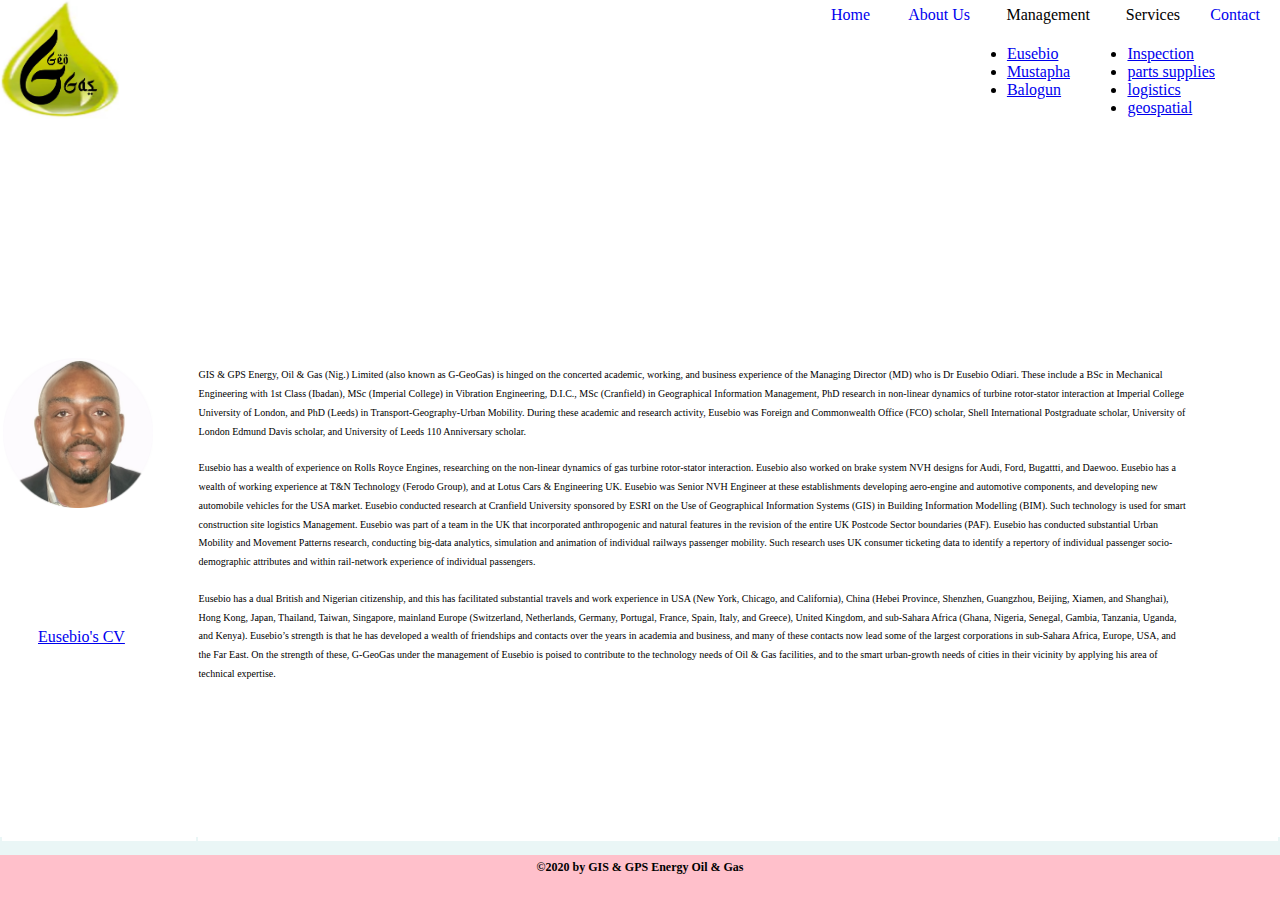
<file: profile-eao.html>
<!DOCTYPE html>
<html lang="en" dir="ltr">
<head>
    <meta charset="utf-8">
    <meta charset="utf-8">
    <meta name="description" content="✡ this is the personal website of eusebio odiari ✡">
    <meta name="keywords" content="eusebio, odiari, amechi">
    <meta name="author" content="Eusebio Odiari">
    <title>✡ eusebio's personal site ✡ </title>
    <link rel="stylesheet" href="css\styles-cmpny.css">
</head>

<body class="booody">

<section class="s123-euse">

<section class="s12-euse">
<section class="s1-euse">
  <div > <!-- </div>style="position: fixed; z-index: 9999; " > -->

    <img class="img1" src="images\company-logo.png" alt="company logo" >

    <a href="index-cmpny.html#s1-tp">  <p class="YCIf" style="text-align: right; margin: 0 410px auto auto ; line-height: 30px;" >Home</p> </a>
    <a href="index-cmpny.html#s2-tp">  <p class="YCIf" style="text-align: right; margin: 0 310px auto auto ; line-height: 30px;">About Us</p> </a>
      <p class="YCIf" style="text-align: right; margin: 0 190px auto auto ; line-height: 30px;" >Management</p>
      <p class="YCIf" style="text-align: right; margin: 0 100px auto auto ; line-height: 30px;" >Services</p>
    <a href="index-cmpny.html#s3-tp">  <p class="YCIf" style="text-align: right; margin: 0 20px auto auto ; line-height: 30px;" >Contact</p> </a>

    <ul class="services" style="text-align: left; margin: 0 65px auto auto ; "> <!-- aria-hidden="true" style="display:none" -->
      <li><a data-testid="linkElement" href="https://www.ggeogas.com/technology" target="_self" class="" aria-haspopup="false" tabindex="-1">Inspection</a></li>
      <li><a data-testid="linkElement" href="https://www.ggeogas.com/services-3" target="_self" class="" aria-haspopup="false" tabindex="-1">parts supplies</a></li>
      <li><a data-testid="linkElement" href="https://www.ggeogas.com/services" target="_self" class="" aria-haspopup="false" tabindex="-1">logistics</a></li>
      <li><a data-testid="linkElement" href="https://www.ggeogas.com/services-2" target="_self" class="" aria-haspopup="false" tabindex="-1">geospatial</a></li>
    </ul>

    <ul class="management" style="text-align: left; margin: 0 210px auto auto ; "> <!-- aria-hidden="true" style="display:none"> -->
      <li><a data-testid="linkElement" href="profile-eao.html" target="_self" class="" aria-haspopup="false" tabindex="-1">Eusebio</a></li>
      <li><a data-testid="linkElement" href="https://www.ggeogas.com/copy-of-balogun" target="_self" class="" aria-haspopup="false" tabindex="-1">Mustapha</a></li>
      <li><a data-testid="linkElement" href="https://www.ggeogas.com/director-3" target="_self" class="" aria-haspopup="false" tabindex="-1">Balogun</a></li>
    </ul>
  </div>
</section>
<section class="s2-euse">
  <div class="s2-euse">
  <table>
    <tr>
      <td class="s2-euse-left">
        <img class="img-euse"  src="images\eusebio.png" alt="contact timepiece picture" >
        <p class="img-cv"> <a href="index-cv.html"> Eusebio's CV </a> </p>
      </td>

      <td class="s2-euse-right">
          <!-- <p class="font_44" style="text-align: center; line-height: 30px; font-size:25px">Contact</p> -->

          <p class="font_9" style="line-height:1.875em;text-align:left;font-size:10px; margin: 0 10vh 0 0;">
            <span class="color_15">GIS & GPS Energy, Oil & Gas (Nig.) Limited (also known as G-GeoGas) is hinged on the concerted academic, working, and business experience of the Managing Director (MD) who is Dr Eusebio Odiari. These include a BSc in Mechanical Engineering with 1st Class (Ibadan), MSc (Imperial College) in Vibration Engineering, D.I.C., MSc (Cranfield) in Geographical Information Management, PhD research in non-linear dynamics of turbine rotor-stator interaction at Imperial College University of London, and PhD (Leeds) in Transport-Geography-Urban Mobility. During these academic and research activity, Eusebio was Foreign and Commonwealth Office (FCO) scholar, Shell International Postgraduate scholar, University of London Edmund Davis scholar, and University of Leeds 110 Anniversary scholar.
            </span>
          </p>
          <br>
          <p class="font_9" style="line-height:1.875em;text-align:left;font-size:10px; margin: 0 10vh 0 0;">
            <span class="color_15">Eusebio has a wealth of experience on Rolls Royce Engines, researching on the non-linear dynamics of gas turbine rotor-stator interaction. Eusebio also worked on brake system NVH designs for Audi, Ford, Bugattti, and Daewoo. Eusebio has a wealth of working experience at T&N Technology (Ferodo Group), and at Lotus Cars & Engineering UK. Eusebio was Senior NVH Engineer at these establishments developing aero-engine and automotive components, and developing new automobile vehicles for the USA market. Eusebio conducted research at Cranfield University sponsored by ESRI on the Use of Geographical Information Systems (GIS) in Building Information Modelling (BIM). Such technology is used for smart construction site logistics Management. Eusebio was part of a team in the UK that incorporated anthropogenic and natural features in the revision of the entire UK Postcode Sector boundaries (PAF). Eusebio has conducted substantial Urban Mobility and Movement Patterns research, conducting big-data analytics, simulation and animation of individual railways passenger mobility. Such research uses UK consumer ticketing data to identify a repertory of individual passenger socio-demographic attributes and within rail-network experience of individual passengers.
            </span>
          </p>
          <br>
          <p class="font_9" style="line-height:1.875em;text-align:left;font-size:10px; margin: 0 10vh 0 0;">
            <span class="color_15">Eusebio has a dual British and Nigerian citizenship, and this has facilitated substantial travels and work experience in USA (New York, Chicago, and California), China (Hebei Province, Shenzhen, Guangzhou, Beijing, Xiamen, and Shanghai), Hong Kong, Japan, Thailand, Taiwan, Singapore, mainland Europe (Switzerland, Netherlands, Germany, Portugal, France, Spain, Italy, and Greece), United Kingdom, and sub-Sahara Africa (Ghana, Nigeria, Senegal, Gambia, Tanzania, Uganda, and Kenya). Eusebio’s strength is that he has developed a wealth of friendships and contacts over the years in academia and business, and many of these contacts now lead some of the largest corporations in sub-Sahara Africa, Europe, USA, and the Far East. On the strength of these, G-GeoGas under the management of Eusebio is poised to contribute to the technology needs of Oil & Gas facilities, and to the smart urban-growth needs of cities in their vicinity by applying his area of technical expertise.
            </span>
          </p>
      </td>
    </tr>
  </table>
  </div>
</section> <!-- section s2-euse -->
</section> <!-- section s12-euse -->
<section class="s3-euse-bottom">
  <div>
      <p style="text-align:center;font-size:12px; margin: 5px 0 -10px 0;"><strong>©2020 by GIS & GPS Energy Oil & Gas</strong> </p>
  </div>
</section>
</section> <!-- section s123-euse -->
</body>
</html>
</file>
